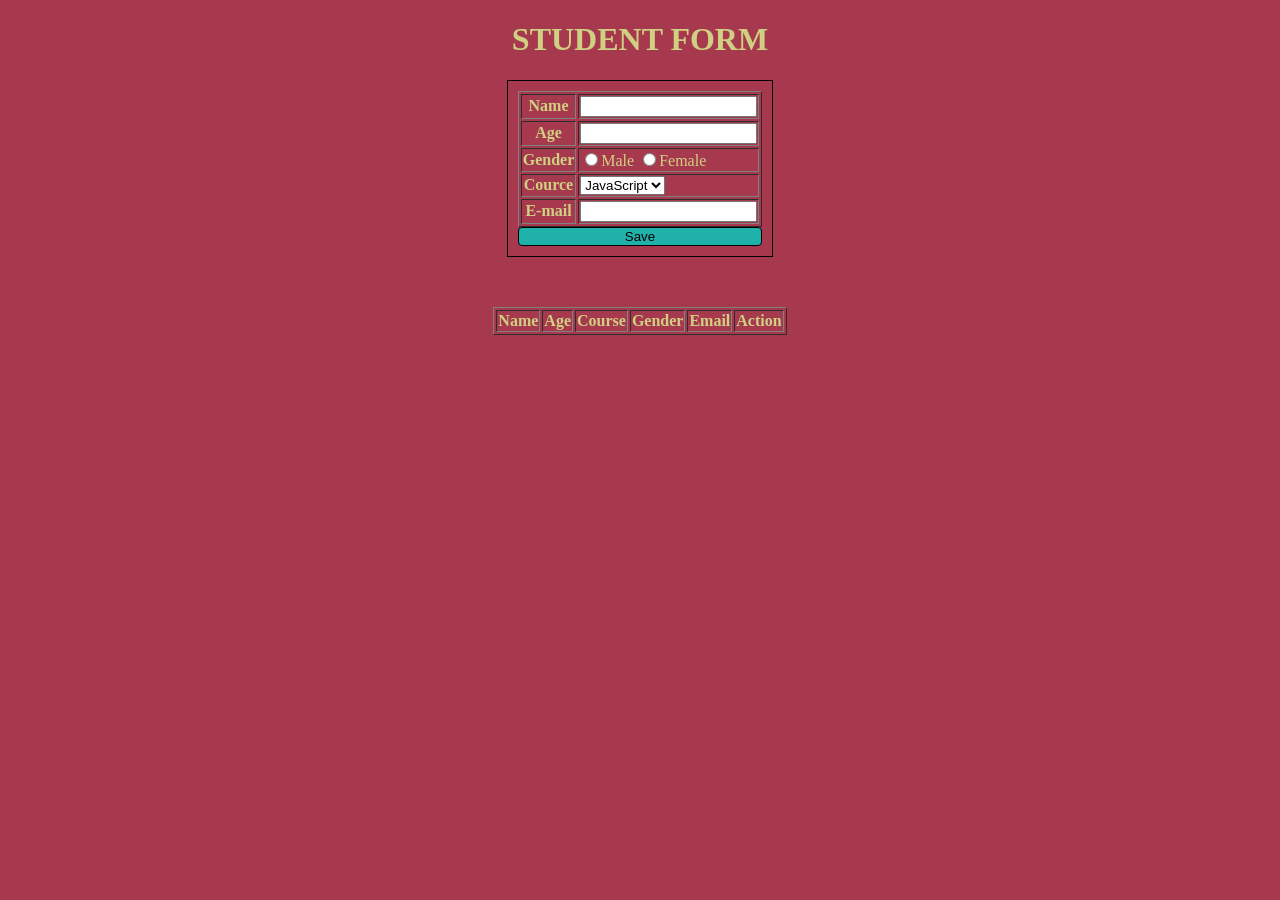
<file: index.html>
<!DOCTYPE html>
<html lang="en">
<head>
    <title>Student Form</title>
    <link rel="stylesheet" href="form.css">
    <script src="form.js" defer ></script>
</head>
<body>
    <h1>STUDENT FORM</h1>
    <form id="forum">
        <table border="1px">
            <tr>
                <th>Name</th>
                <td><input id="name" type="text"></td>
            </tr>
            <tr>
                <th>Age</th>
                <td><input id="age" type="number"></td>
            </tr>
            <tr>
                <th>Gender</th>
                <td id="gen"><input type="radio" name="Gender" value="Male">Male
                <input type="radio" name="Gender" value="Female">Female</td>
            </tr>
            <tr>
                <th>Cource</th>
                <td><select id="select">
                    <option>JavaScript</option>
                    <option>Python</option>
                    <option>C++</option>
                </td>
            </tr>
            <tr>
                <th>E-mail</th>
                <td><input id="email" type="email"></td>
            </tr>
        </table>
        <button id="sav" onclick="save(event)">Save</button>
    </form>
    <form>
        <table  border="">
           <tbody id="output">
            <tr id="sep">
                <th>Name</th>
                <th>Age</th>
                <th>Course</th>
                <th>Gender</th>
                <th>Email</th>
                <th>Action</th>
            </tr>

           </tbody> 
           
        </table>
    </form>
</body>
</html>
</file>
<file: form.css>
#sav{
    text-align: center;
    background-color: lightseagreen;
    color: black;
    width: 100%;
    border: 1px solid black;
    border-radius: 4px;
}
body{
    margin: 0%;
    padding: 0%;
    box-sizing: border-box;
    display: flex;
    align-items: center;
    color: to;
    flex-direction: column;
    background: rgb(166, 57, 78);
    color: rgb(208, 208, 130);
}
#forum{
    border: 1px solid black;
    padding: 10px;
    margin-bottom: 50px;
}
#del{
    width: 100%;
    background-color: crimson;
    color: wheat;
}
</file>
